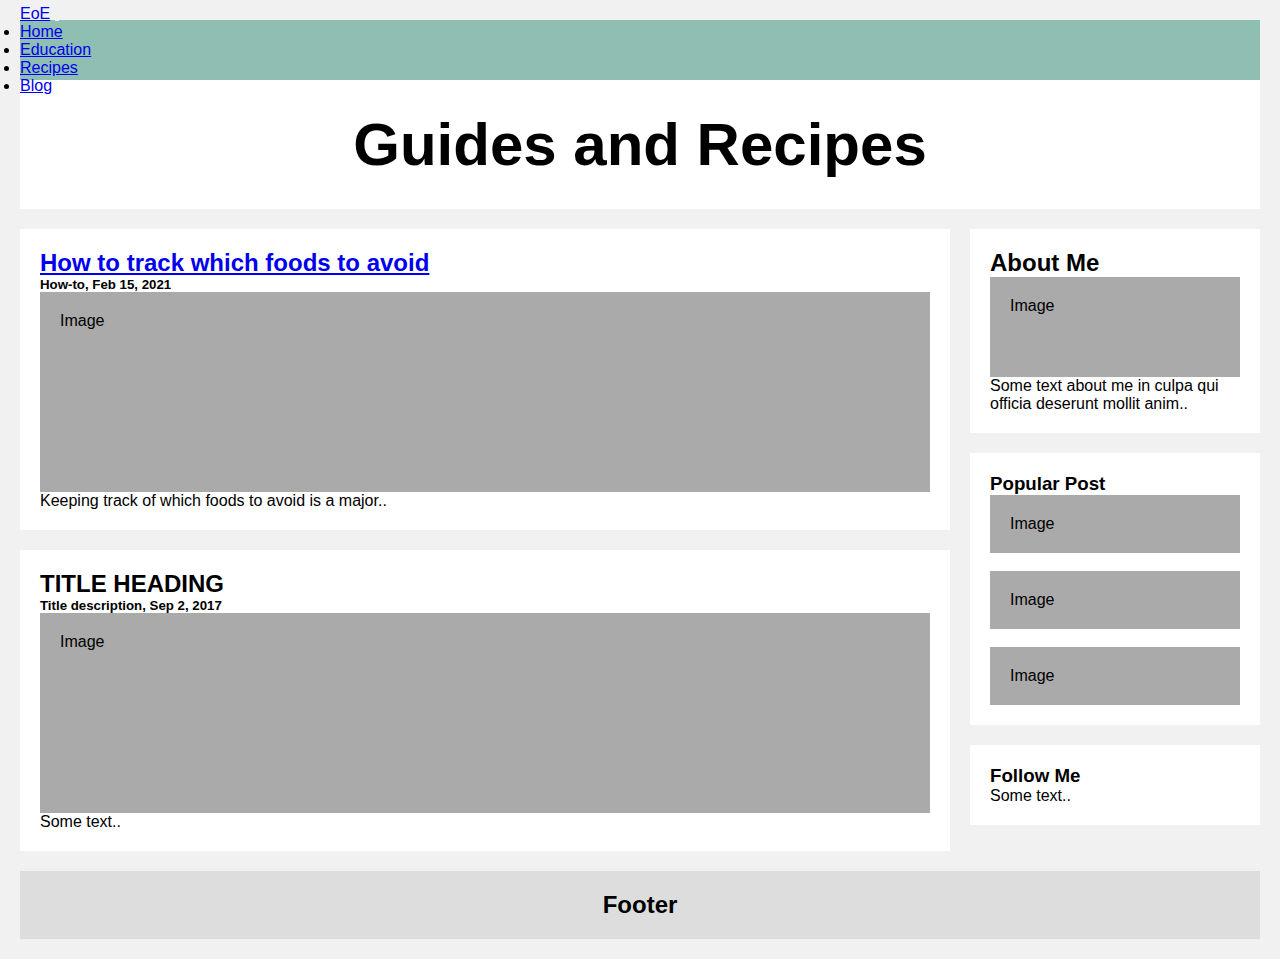
<file: blog.html>
<!doctype html>
<html lang="en">

<head>
    <!-- Required meta tags -->
    <meta charset="utf-8">
    <meta name="viewport" content="width=device-width, initial-scale=1">

    <!-- Bootstrap CSS -->
    <link href="https://cdn.jsdelivr.net/npm/bootstrap@5.0.0-beta1/dist/css/bootstrap.min.css" rel="stylesheet" integrity="sha384-giJF6kkoqNQ00vy+HMDP7azOuL0xtbfIcaT9wjKHr8RbDVddVHyTfAAsrekwKmP1" crossorigin="anonymous">
    <!--Style.css-->
    <link rel="stylesheet" href="style.css">
    <!--blogstyle.css-->
    <link rel="stylesheet" href="blogstyle.css" class="css">
    <title>Blog</title>
</head>

<body>
    <nav class="navbar navbar-expand-lg navbar-dark bg--dark">
        <div class="container-fluid">
            <a class="navbar-brand" href="#">EoE</a>
            <button class="navbar-toggler" type="button" data-bs-toggle="collapse" data-bs-target="#navbarNav">
            <span class="navbar-toggler-icon"></span>
          </button>
            <div class="collapse navbar-collapse justify-content-end" id="navbarNav">
                <ul class="navbar-nav">
                    <li class="nav-item">
                        <a class="nav-link" href="index.html">Home</a>
                    </li>
                    <li class="nav-item">
                        <a class="nav-link active" aria-current="page" href="#education">Education</a>
                    </li>
                    <li class="nav-item">
                        <a class="nav-link active" href="search.html">Recipes</a>
                    </li>
                    <li class="nav-item active">
                        <a class="nav-link" href="blog.html">Blog</a>
                    </li>
                </ul>
            </div>
        </div>
    </nav>
    <!--Blog Start-->
    <div class="header">
        <h2>Guides and Recipes</h2>
    </div>

    <div class="row">
        <div class="leftcolumn">
            <div class="card">
                <a href="postone.html" target="_blank">
                    <h2>How to track which foods to avoid</h2>
                </a>
                <h5>How-to, Feb 15, 2021</h5>
                <div class="fakeimg" style="height:200px;">Image</div>
                <p>Keeping track of which foods to avoid is a major..</p>
            </div>
            <div class="card">
                <h2>TITLE HEADING</h2>
                <h5>Title description, Sep 2, 2017</h5>
                <div class="fakeimg" style="height:200px;">Image</div>
                <p>Some text..</p>
            </div>
        </div>
        <div class="rightcolumn">
            <div class="card">
                <h2>About Me</h2>
                <div class="fakeimg" style="height:100px;">Image</div>
                <p>Some text about me in culpa qui officia deserunt mollit anim..</p>
            </div>
            <div class="card">
                <h3>Popular Post</h3>
                <div class="fakeimg">Image</div><br>
                <div class="fakeimg">Image</div><br>
                <div class="fakeimg">Image</div>
            </div>
            <div class="card">
                <h3>Follow Me</h3>
                <p>Some text..</p>
            </div>
        </div>
    </div>

    <div class="footer">
        <h2>Footer</h2>
    </div>

    <script src="https://cdn.jsdelivr.net/npm/@popperjs/core@2.5.4/dist/umd/popper.min.js" integrity="sha384-q2kxQ16AaE6UbzuKqyBE9/u/KzioAlnx2maXQHiDX9d4/zp8Ok3f+M7DPm+Ib6IU" crossorigin="anonymous"></script>
    <script src="https://cdn.jsdelivr.net/npm/bootstrap@5.0.0-beta1/dist/js/bootstrap.min.js" integrity="sha384-pQQkAEnwaBkjpqZ8RU1fF1AKtTcHJwFl3pblpTlHXybJjHpMYo79HY3hIi4NKxyj" crossorigin="anonymous"></script>
</body>

</html>
</file>
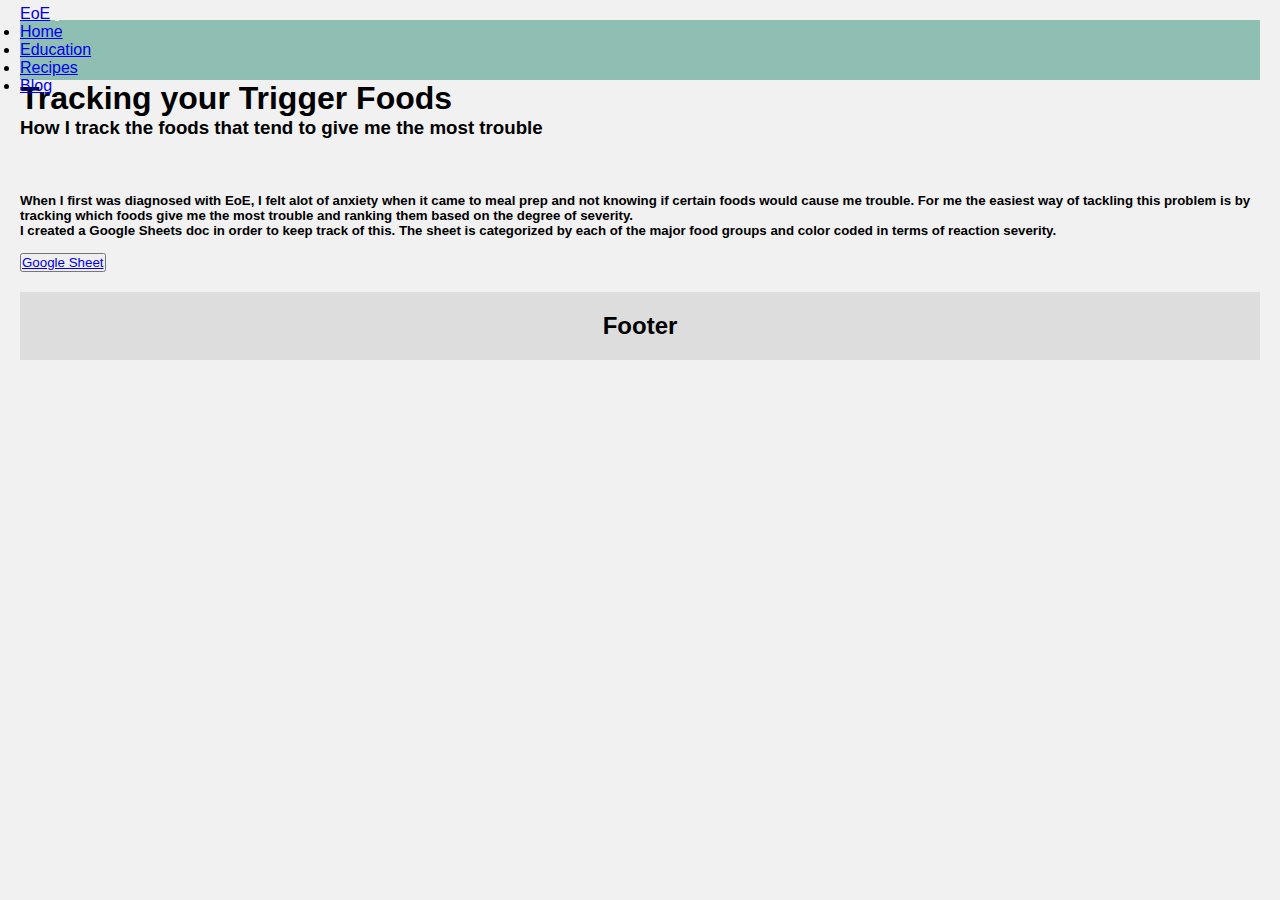
<file: postone.html>
<!doctype html>
<html lang="en">

<head>
    <!-- Required meta tags -->
    <meta charset="utf-8">
    <meta name="viewport" content="width=device-width, initial-scale=1">

    <!-- Bootstrap CSS -->
    <link href="https://cdn.jsdelivr.net/npm/bootstrap@5.0.0-beta1/dist/css/bootstrap.min.css" rel="stylesheet" integrity="sha384-giJF6kkoqNQ00vy+HMDP7azOuL0xtbfIcaT9wjKHr8RbDVddVHyTfAAsrekwKmP1" crossorigin="anonymous">
    <!--Style.css-->
    <link rel="stylesheet" href="style.css">
    <!--blogstyle.css-->
    <link rel="stylesheet" href="blogstyle.css" class="css">
    <title>Blog Post</title>

</head>

<body>
    <nav class="navbar navbar-expand-lg navbar-dark bg--dark">
        <div class="container-fluid">
            <a class="navbar-brand" href="index.html">EoE</a>
            <button class="navbar-toggler" type="button" data-bs-toggle="collapse" data-bs-target="#navbarNav">
            <span class="navbar-toggler-icon"></span>
          </button>
            <div class="collapse navbar-collapse justify-content-end" id="navbarNav">
                <ul class="navbar-nav">
                    <li class="nav-item">
                        <a class="nav-link" href="index.html">Home</a>
                    </li>
                    <li class="nav-item">
                        <a class="nav-link active" aria-current="page" href="index.html">Education</a>
                    </li>
                    <li class="nav-item">
                        <a class="nav-link active" href="search.html#education">Recipes</a>
                    </li>
                    <li class="nav-item active">
                        <a class="nav-link" href="blog.html">Blog</a>
                    </li>
                </ul>
            </div>
        </div>
    </nav>

    <!--Blog-->
    <div class="row">
        <h1>Tracking your Trigger Foods</h1>
        <h3>How I track the foods that tend to give me the most trouble</h3>
        <br>
        <br>
        <br>
        <h5>When I first was diagnosed with EoE, I felt alot of anxiety when it came to meal prep and not knowing if certain foods would cause me trouble. For me the easiest way of tackling this problem is by tracking which foods give me the most trouble
            and ranking them based on the degree of severity.
            <br> I created a Google Sheets doc in order to keep track of this. The sheet is categorized by each of the major food groups and color coded in terms of reaction severity.
            <br>
            <br>
            <button>
            <a href="https://docs.google.com/spreadsheets/d/1GjEEvPgBMbmEDC7bc2IHFQBs3q8vDWgAiTGSk-iSuAg/edit?usp=sharing" target="_blank">Google Sheet</a>
        </button>
        </h5>
        <div class="footer">
            <h2>Footer</h2>
        </div>
        <script src="https://cdn.jsdelivr.net/npm/@popperjs/core@2.5.4/dist/umd/popper.min.js" integrity="sha384-q2kxQ16AaE6UbzuKqyBE9/u/KzioAlnx2maXQHiDX9d4/zp8Ok3f+M7DPm+Ib6IU" crossorigin="anonymous"></script>
        <script src="https://cdn.jsdelivr.net/npm/bootstrap@5.0.0-beta1/dist/js/bootstrap.min.js" integrity="sha384-pQQkAEnwaBkjpqZ8RU1fF1AKtTcHJwFl3pblpTlHXybJjHpMYo79HY3hIi4NKxyj" crossorigin="anonymous"></script>
</body>

</html>
</file>
<file: style.css>
@import url('https://fonts.googleapis.com/css2?family=Abel&display=swap');
:root {
    --red: #f9032f;
    --black: #000;
    --white: #fff;
    --green: #5fb9a3;
    --fadedgreen: #8fbeb3;
    --darkgreen: #243632;
    --navyblue: rgb(50, 77, 134);
}

* {
    box-sizing: border-box;
    margin: 0;
    padding: 0;
    font-family: 'Poppins', sans-serif;
}

.navbar {
    background: var(--fadedgreen);
    height: 60px;
    padding: 0.5rem calc((100vw-1200px)/2);
    display: flex;
    justify-content: space-between;
    align-items: center;
    position: relative;
}

.navbar_logo {
    color: var(--white);
    text-decoration: none;
    padding-left: 3rem;
    font-size: 3rem;
    font-family: 'Abel' sans-serif;
}

.navbar_link {
    color: var(--white);
    text-decoration: none;
    padding: 0rem 1rem;
}

.navbar_link:hover {
    color: var(--darkgreen);
}

@media screen and (max-width: 768px) {
    body.active {
        /*So the mobile menu wont scroll*/
        overflow-y: hidden;
        overflow-x: hidden;
    }
    .navbar_link {
        display: flex;
        align-items: center;
        justify-content: center;
    }
    .navbar_menu {
        display: grid;
        grid-template-columns: 1fr;
        grid-template-rows: repeat(4, 100px);
        position: absolute;
        width: 100%;
        top: -1000px;
    }
    .navbar_menu.active {
        top: 100%;
        opacity: 1;
        z-index: 99;
        height: 100vh;
        font-size: 1rem;
        background: var(--black);
    }
    .navbar_toggle .bar {
        width: 25px;
        height: 3px;
        margin: 5px auto;
        transition: all 0.3s ease-in-out;
        background: var(--white);
        display: block;
        cursor: pointer;
    }
    #mobile-menu {
        position: absolute;
        top: 15%;
        right: 5%;
        transform: translate(5%, 20%);
    }
    #mobile-menu.is-active .bar:nth-child(2) {
        opacity: 0;
    }
    #mobile-menu.is-active .bar:nth-child(1) {
        transform: translateY(8px) rotate(45deg);
    }
    #mobile-menu.is-active .bar:nth-child(3) {
        transform: translateY(-8px) rotate(-45deg);
    }
}

.hero {
    background: linear-gradient(to bottom, rgba(0, 0, 0, .8), rgba(223, 210, 210, 0.1)), url("./img/stove.jpg");
    height: 100vh;
    background-position: center;
    background-size: cover;
    padding: 0.5rem calc((100vw-1200px)/2);
    display: flex;
    justify-content: flex-start;
    align-items: center;
}

.hero_content {
    color: var(--white);
    padding: 3rem 1rem;
    line-height: 1;
}

.hero_content h1 {
    font-size: clamp(2rem, 8vw, 7rem);
    font-family: 'Abel' sans-serif;
    margin-bottom: 0.5rem;
}

.hero_content p {
    font-size: clamp(1rem, 4vw, 2.5rem);
    margin-bottom: 3rem;
}

.button {
    padding: 1rem 2rem;
    border: none;
    background: var(--green);
    color: var(--white);
    font-size: 1rem;
    cursor: pointer;
    outline: none;
    transition: .3s ease;
    text-decoration: none;
    border-radius: 8px;
}

.button:hover {
    background: var(--black);
}


/*Description Cards*/

.topline {
    color: var(--green);
    text-transform: uppercase;
    font-weight: bold;
    font-size: clamp(2rem, 6vh, 3rem);
    margin-top: 1.5rem;
    justify-content: center;
    text-align: center;
}

.grid {
    display: grid;
    width: 140em;
    grid-gap: 6rem;
    grid-template-columns: repeat(auto-fit, minmax(30rem, 1fr));
    align-items: start;
    padding: 4rem 4rem;
}

.grid-item {
    background-color: white;
    border-radius: .4rem;
    overflow: hidden;
    box-shadow: 0 3rem 6 rem rgba(0, 0, 0, .1);
    cursor: pointer;
    transition: .2s;
}

.grid-item:hover {
    transform: translateY(-0.5);
    box-shadow: 0 4rem 8rem rgba(0, 0, 0, .5);
}

.card-img {
    display: block;
    width: 100%;
    height: 20rem;
    object-fit: cover;
}

.card-content {
    padding: 2rem;
}

.card-header {
    font-size: clamp(2rem, 6vh, 3rem);
    font-weight: 500;
    color: black;
    margin-bottom: 1.5rem;
}

.card-text {
    font-size: clamp(1rem, 2vh, 3rem);
    letter-spacing: .1rem;
    line-height: 1.7;
    color: #3d3d3d;
    margin-bottom: 2.5rem;
}

.card-list {
    font-size: clamp(1rem, 2vh, 3rem);
    letter-spacing: .1rem;
    line-height: 1.7;
    color: #3d3d3d;
    margin-bottom: 2.5rem;
}

.small-text {
    font-size: clamp(.75rem, 1vh, 2rem);
    letter-spacing: .1rem;
    line-height: 1.7;
    color: #696262;
    margin-bottom: 2.5rem;
}

.card-btn {
    display: block;
    width: 100%;
    padding: 1.5rem;
    font-size: clamp(1.5rem, 4vh, 3rem);
    text-align: center;
    color: var(--green);
    font-weight: bold;
    border: none;
    border-radius: .4rem;
    transition: .2s;
    cursor: pointer;
    letter-spacing: .1rem;
}

.card-btn-span {
    margin-left: 1rem;
    transition: .2s;
}

.card-btn:hover,
.card-btn:active {
    background-color: white;
}

.card-btn:hover span,
.card-btn:active span {
    margin-left: 1.5rem;
}
</file>
<file: blogstyle.css>
body {
    font-family: Arial;
    padding: 20px;
    background: #f1f1f1;
}


/* Header/Blog Title */

.header {
    padding: 30px;
    font-size: 40px;
    text-align: center;
    background: white;
}


/* Create two unequal columns that floats next to each other */


/* Left column */

.leftcolumn {
    float: left;
    width: 75%;
}


/* Right column */

.rightcolumn {
    float: left;
    width: 25%;
    padding-left: 20px;
}


/* Fake image */

.fakeimg {
    background-color: #aaa;
    width: 100%;
    padding: 20px;
}


/* Add a card effect for articles */

.card {
    background-color: white;
    padding: 20px;
    margin-top: 20px;
}


/* Clear floats after the columns */

.row:after {
    content: "";
    display: table;
    clear: both;
}


/* Footer */

.footer {
    padding: 20px;
    text-align: center;
    background: #ddd;
    margin-top: 20px;
}


/* Responsive layout - when the screen is less than 800px wide, make the two columns stack on top of each other instead of next to each other */

@media screen and (max-width: 800px) {
    .leftcolumn,
    .rightcolumn {
        width: 100%;
        padding: 0;
    }
}
</file>
